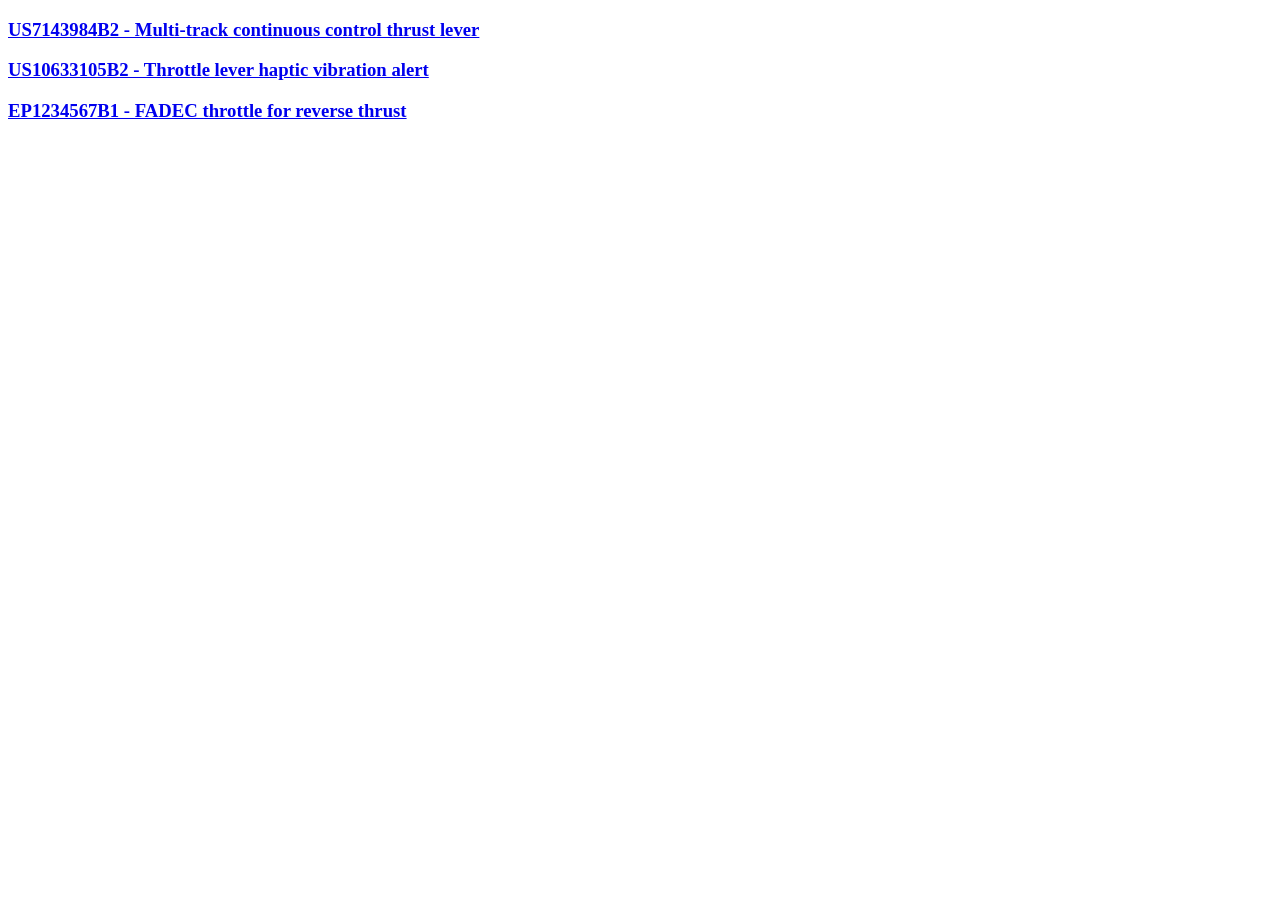
<file: tests/fixtures/google_patents_search_sample.html>
<!DOCTYPE html>
<html>
<head>
  <title>Google Patents Search Results</title>
</head>
<body>
  <article class="search-result">
    <h3><a href="/patent/US7143984B2/en">US7143984B2 - Multi-track continuous control thrust lever</a></h3>
  </article>
  <article class="search-result">
    <h3><a href="/patent/US10633105B2/en">US10633105B2 - Throttle lever haptic vibration alert</a></h3>
  </article>
  <article class="search-result">
    <h3><a href="/patent/EP1234567B1/en">EP1234567B1 - FADEC throttle for reverse thrust</a></h3>
  </article>
</body>
</html>
</file>
